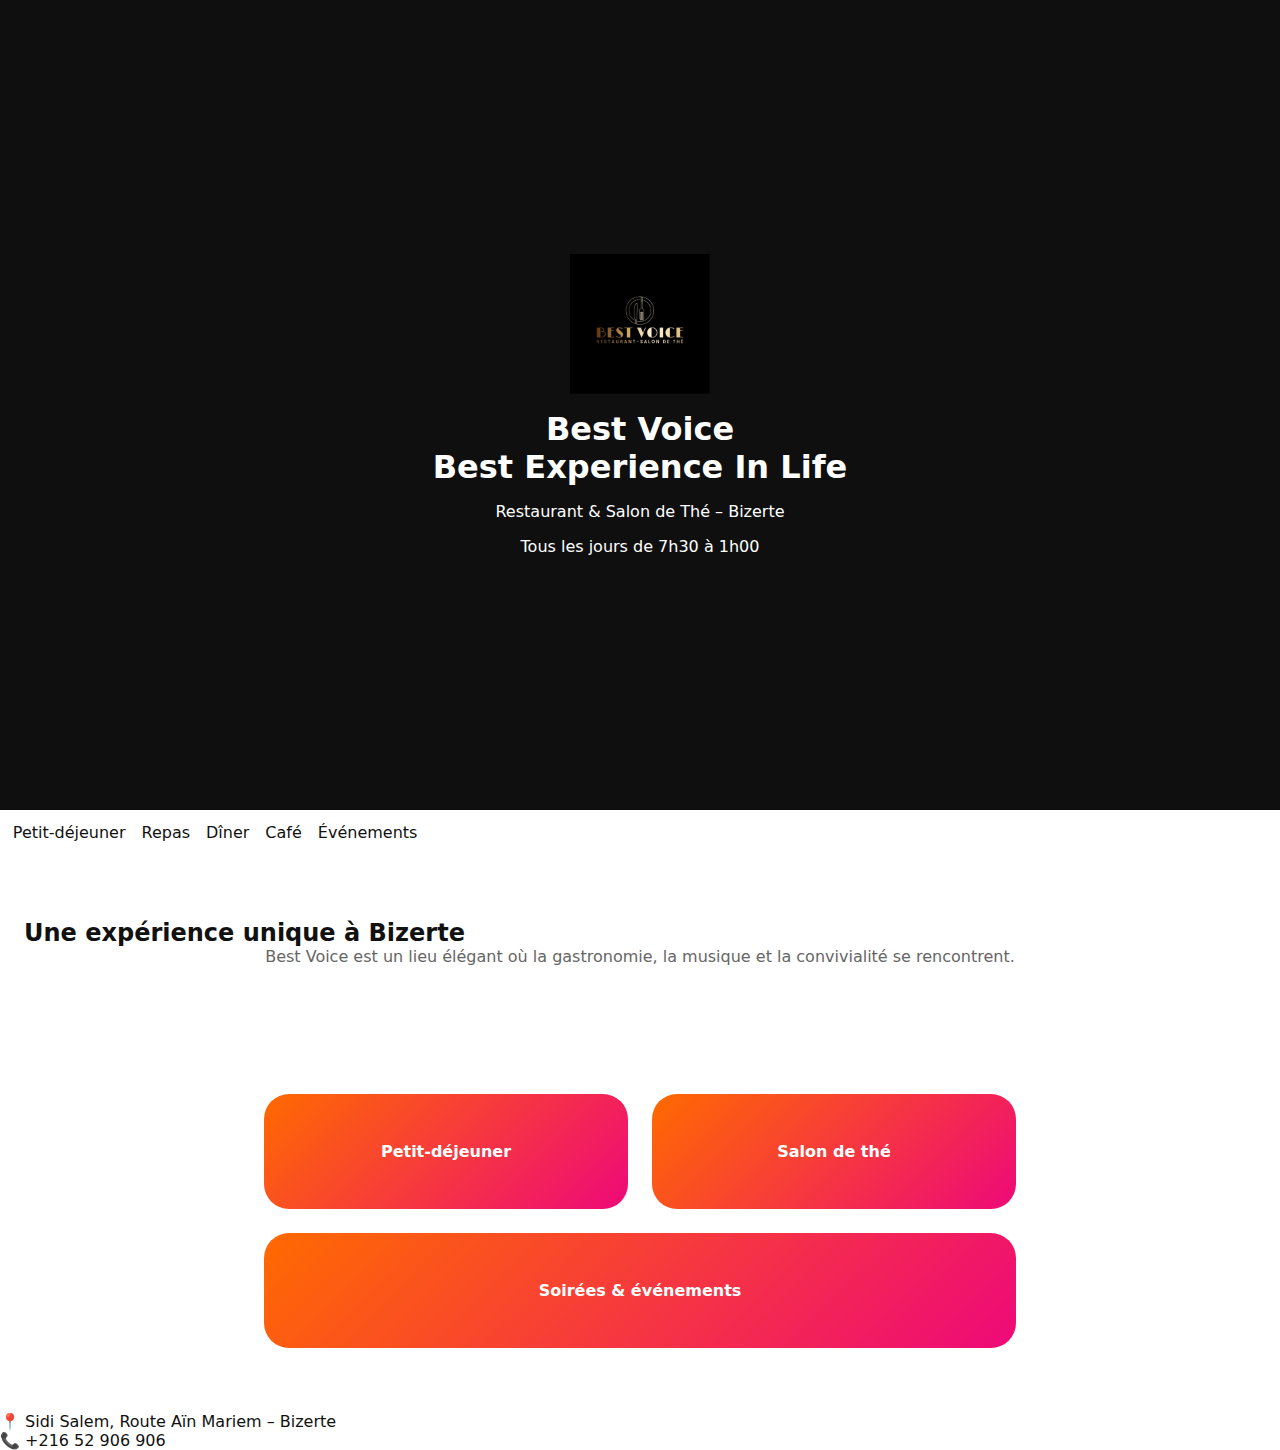
<file: index.html>
<!DOCTYPE html>
<html lang="fr">
<head>
  <meta charset="UTF-8">
  <title>Best Voice | Restaurant & Salon de Thé</title>
  <meta name="viewport" content="width=device-width, initial-scale=1.0">
  <link rel="stylesheet" href="style.css">
</head>
<body>

<header class="hero">
  <img src="images/logo-best-voice.jpg" alt="Logo Best Voice" class="hero-logo">

  <h1>Best Voice <br>
    Best Experience In Life
  </h1>
  <p>Restaurant & Salon de Thé – Bizerte</p>
  <p class="hours">Tous les jours de 7h30 à 1h00</p>
</header>

<nav>
  <a href="petitdej.html">Petit-déjeuner</a>
  <a href="repas.html">Repas</a>
  <a href="diner.html">Dîner</a>
  <a href="cafe.html">Café</a>
  <a href="events.html">Événements</a>
</nav>

<section class="intro scroll">
  <h2>Une expérience unique à Bizerte</h2>
  <p>
    Best Voice est un lieu élégant où la gastronomie,
    la musique et la convivialité se rencontrent.
  </p>
</section>

<section class="bento scroll">
  <a href="petitdej.html" class="bento-card">Petit-déjeuner</a>
  <a href="cafe.html" class="bento-card">Salon de thé</a>
  <a href="events.html" class="bento-card wide">Soirées & événements</a>
</section>

<footer>
  <p>📍 Sidi Salem, Route Aïn Mariem – Bizerte</p>
  <p>📞 +216 52 906 906</p>
</footer>

</body>
</html>
</file>
<file: style.css>
*{margin:0;padding:0;box-sizing:border-box}
:root{
  --gradient:linear-gradient(135deg,#ff6a00,#ee0979);
  --dark:#111;
  --gray:#666;
  --light:#fff;
  --soft:#f7f7f7;
}
body{font-family:"Segoe UI",system-ui,sans-serif;background:#fff;color:#111}
img{width:100%;display:block}

/* HERO */
.hero{min-height:90vh;background:#0f0f0f;color:#fff;display:flex;flex-direction:column;align-items:center;justify-content:center;text-align:center;gap:1rem;padding:3rem 1.5rem}
.hero-logo{width:140px}

/* NAV */
nav{position:sticky;top:0;background:#fff;display:flex;gap:1rem;overflow-x:auto;padding:.8rem}
nav a{text-decoration:none;color:#111;white-space:nowrap}

/* MOBILE NAV FIX */
@media(max-width:480px){
  nav{justify-content:flex-start}
}

/* PAGE HERO */
.page-hero{height:45vh;background:#0f0f0f;color:#fff;display:flex;align-items:center;justify-content:center}

/* INTRO */
section{padding:4rem 1.5rem}
.intro p{text-align:center;color:#666}

/* BENTO (BOUTONS GRADIENT) */
.bento{display:grid;grid-template-columns:repeat(2,1fr);gap:1.5rem;max-width:800px;margin:auto}
.bento-card{
  background:var(--gradient);
  color:#fff;
  padding:3rem 1.5rem;
  border-radius:25px;
  text-align:center;
  text-decoration:none;
  font-weight:600;
}
.bento-card.wide{grid-column:span 2}

/* MENU */
.menu-grid{display:grid;grid-template-columns:repeat(12,1fr);gap:1.5rem}
.menu-card{grid-column:span 4;background:#fff;border-radius:20px;overflow:hidden}
.menu-card img{height:180px;object-fit:cover}
.menu-card h3{padding:1rem}
.menu-card p{padding:0 1rem;color:#666}
.menu-card span{
  display:inline-block;
  margin:1rem;
  background:var(--gradient);
  color:#fff;
  padding:.4rem 1rem;
  border-radius:30px;
  font-weight:600;
}

/* BACK BUTTON */
.back-button{
  position:fixed;
  bottom:1rem;
  left:50%;
  transform:translateX(-50%);
  background:var(--gradient);
  color:#fff;
  padding:.6rem 1.6rem;
  border-radius:30px;
  text-decoration:none;
  font-weight:600;
}

/* SCROLL (ACCUEIL SEULEMENT) */
.home .scroll{
  opacity:0;
  transform:translateY(30px);
  animation:reveal 1s ease forwards;
  animation-timeline:view();
}
@keyframes reveal{to{opacity:1;transform:none}}

/* RESPONSIVE */
@media(max-width:768px){
  .menu-card{grid-column:span 6}
}
@media(max-width:480px){
  .menu-grid,.bento{grid-template-columns:1fr}
  .menu-card,.bento-card{grid-column:span 1}
}
</file>
